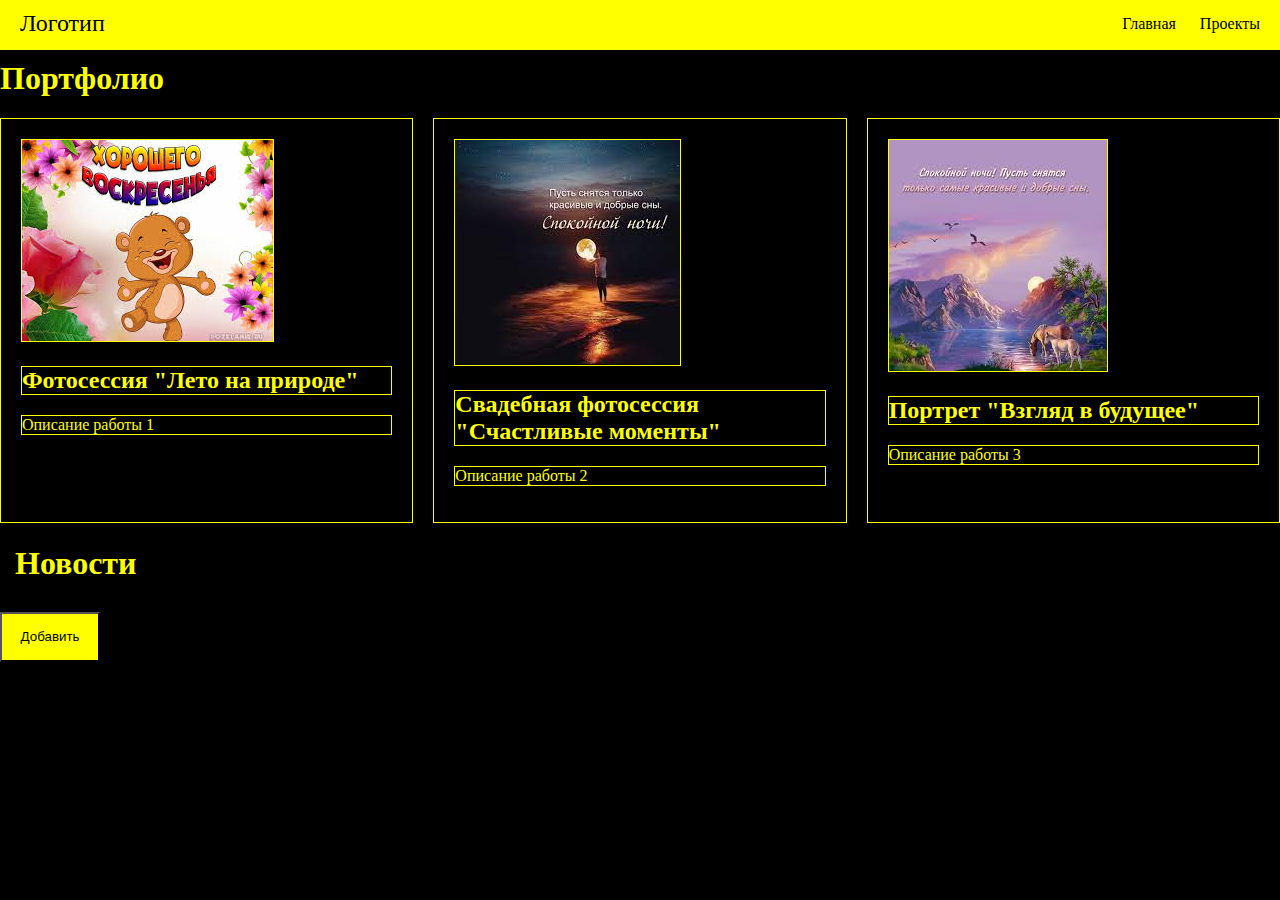
<file: index.html>
<!DOCTYPE html>
<html lang="ru">
<head>
    <meta charset="UTF-8">
    <meta name="viewport" content="width=device-width, initial-scale=1.0">
    <script src="scripts/index.js"></script>
    <title>Портфолио фотографа</title>
    <link rel="stylesheet" href="styles/style.css">
</head>
<body>
<header>
    <nav>
        <div class="logo">Логотип</div>
        <div class="menu">
            <ul>
                <li><a href="index.html">Главная</a></li>
                <li><a href="projects.html">Проекты</a></li>
            </ul>
        </div>
        <div class="burger-menu">
            <div></div>
            <div></div>
            <div></div>
        </div>
    </nav>
</header>
<main>
    <section class="portfolio">
        <h1>Портфолио</h1>
        <div class="grid">
            <!-- Превью работ -->
            <div class="preview">
                <img src="assets/1.jpg" alt="Работа 1">
                <h2>Фотосессия "Лето на природе"</h2>
                <p>Описание работы 1</p>
            </div>
            <div class="preview">
                <img src="assets/2.jpg" alt="Работа 2">
                <h2>Свадебная фотосессия "Счастливые моменты"</h2>
                <p>Описание работы 2</p>
            </div>
            <div class="preview">
                <img src="assets/3.jpg" alt="Работа 3">
                <h2>Портрет "Взгляд в будущее"</h2>
                <p>Описание работы 3</p>
            </div>
            <!-- Добавьте больше превью работ по мере необходимости -->
        </div>
    </section>
    <h1 class="news-header">Новости</h1>

    <button id="add-button">Добавить</button>
    <div class="news">
        <!-- <div class="news-item">
            <h2>Дата</h2>
            <p>10.01.2024</p>
            <div class="content">Test1</div>
        </div>
        <div class="news-item">
            <div class="date">
               <h2>Дата</h2>
               <p>10.01.2024</p>
            </div>
            <div class="content">Test2</div>
        </div> -->
    </div>
</main>
<!-- <footer>
    <p>Авторские права © 2024 Портфолио фотографа</p>
</footer> -->
<div id="addModal" class="modal">
    <div class="modal-content">
        <h2 class="modal-header">Добавить элемент</h2>
        <form id="formAdd">
            <div class="form-group">
                <label for="date">Дата*</label>
                <input class="text-input" type="text" id="date" required>
            </div>
            <div class="form-group">
                <label for="preview">Содержание*</label>
                <input class="text-input" type="text" id="preview" required>
            </div>
            <button  id ="btn-submit-add" class="btn-submit">Добавить</button>
        </form>
    </div>
</div>

<div id="updateModal" class="modal">
    <div class="modal-content">
        <h2 class="modal-header">Изменить элемент</h2>
        <form id="formUpdate">
            <div class="form-group">
                <label for="date">Дата</label>
                <input class="text-input" type="text" id="dateChange" >
            </div>
            <div class="form-group">
                <label for="preview">Содержание</label>
                <input class="text-input" type="text" id="previewChange" >
            </div>
            <button  id ="btn-submit-update"  class="btn-submit">Сохранить изменения</button>
        </form>
    </div>
</div>
<div id="deleteModal" class="modal">
    <div class="modal-content">
        <h2 class="modal-header">Удалить элемент</h2>
        <form id="formDelete">
            <button  id ="btn-submit-delete"  class="btn-submit">Удалить</button>
        </form>
    </div>
</div>
</body>
</html>
</file>
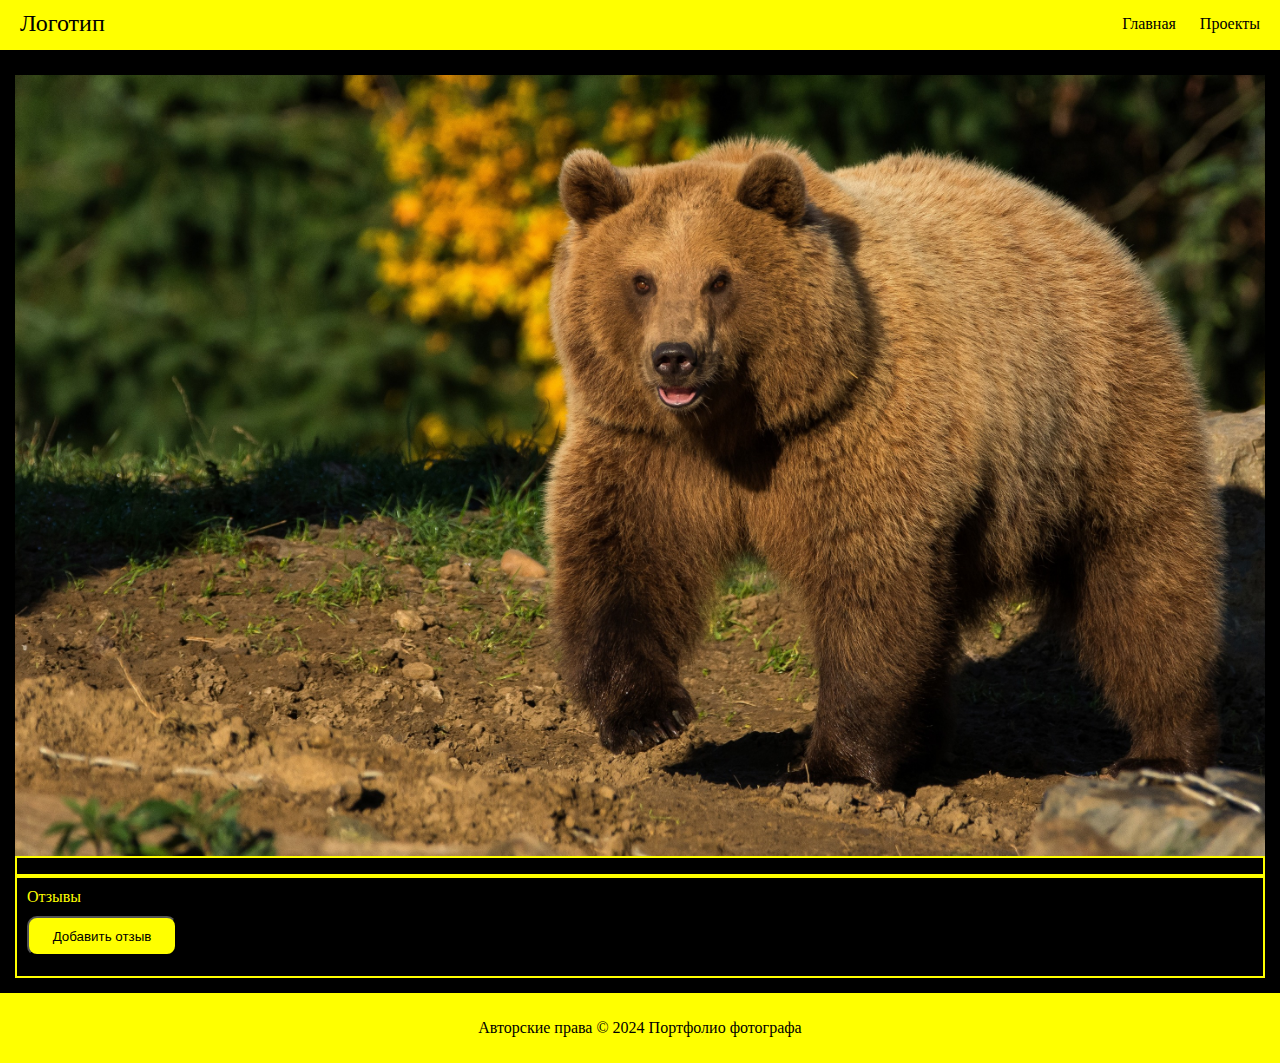
<file: project.html>
<!DOCTYPE html>
<html lang="ru">
<head>
    <link rel="stylesheet" href="styles/project.css">
    <script src="scripts/reviews.js"></script>
    <title>Медведь</title>
</head>
<header>
    <nav>
        <div class="logo">Логотип</div>
        <div class="menu">
            <ul>
                <li><a href="index.html">Главная</a></li>
                <li><a href="projects.html">Проекты</a></li>
            </ul>
        </div>
        <div class="burger-menu">
            <div></div>
            <div></div>
            <div></div>
        </div>
    </nav>
</header>
<body>
<div class="wrapper">
    <img class="image" src="assets/bear.jpg" alt="Медведь">
    <div class="description">
       
    </div>
    <div class ="reviews-wrapper">
        <div class="review-header-wrapper">
            <div>
                <label for="review-text">Отзывы</label>
                <br>
            </div>
            <button id="add-button" class="add-button">Добавить отзыв</button>
        </div>

        <div class="reviews">
           
        </div>
    </div>
</div>
<footer>
    <p>Авторские права © 2024 Портфолио фотографа</p>
</footer>
<div id="addModal" class="modal">
    <div class="modal-content">
        <h2 class="modal-header">Добавить элемент</h2>
        <form id="formAdd">
            <div class="form-group">
                <label for="name">Имя*</label>
                <input class="text-input" type="text" id="name" required>
            </div>
            <div class="form-group">
                <label for="review">Отзыв*</label>
                <textarea required class="review-input" type="text" id="review"></textarea>
            </div>
            <button  id ="btn-submit-add" class="btn-submit">Добавить</button>
        </form>
    </div>
</div>

<div id="updateModal" class="modal">
    <div class="modal-content">
        <h2 class="modal-header">Изменить элемент</h2>
        <form id="formUpdate">
            <div class="form-group">
                <label for="name-update">Имя*</label>
                <input class="text-input" type="text" id="name-update" required>
            </div>
            <div class="form-group">
                <label for="review-update">Отзыв*</label>
                 <textarea required class="review-input" type="text" id="review-update"></textarea>
            </div>
            <button  id ="btn-submit-update"  class="btn-submit">Сохранить изменения</button>
        </form>
    </div>
</div>
<div id="deleteModal" class="modal">
    <div class="modal-content">
        <h2 class="modal-header">Удалить элемент</h2>
        <form id="formDelete">
            <button  id ="btn-submit-delete"  class="btn-submit">Удалить</button>
        </form>
    </div>
</div>
</body>
</html>
</file>
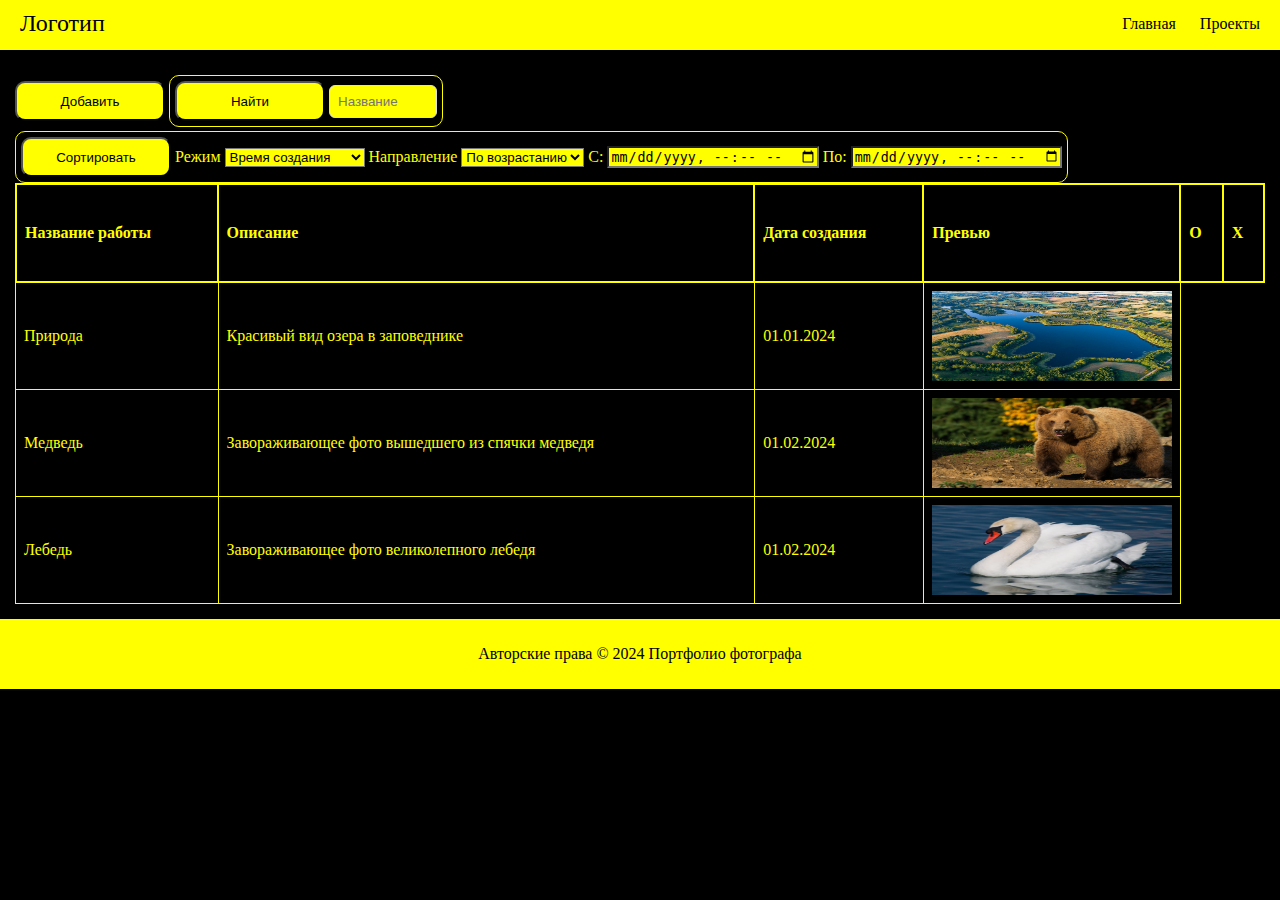
<file: projects.html>
<!DOCTYPE html>
<html lang="ru">
<head>
    <link rel="stylesheet" href="styles/projects.css">
    <script src="scripts/projects.js"></script>
    <title>Проекты</title>
</head>
<body>
<header>
    <nav>
        <div class="logo">Логотип</div>
        <div class="menu">
            <ul>
                <li><a href="index.html">Главная</a></li>
                <li><a href="projects.html">Проекты</a></li>
            </ul>
        </div>
        <div class="burger-menu">
            <div></div>
            <div></div>
            <div></div>
        </div>
    </nav>
</header>
<div class="wrapper">
    <button class="add-button">Добавить</button>
    <div id="find-wrapper">
        <button id="find-button">Найти</button>
        <input id="find-input" placeholder="Название">
    </div>
    <div id="sort-wrapper">
        <button id="sort-button">Сортировать</button>
        <label for="sort-mode">Режим</label>
        <select id="sort-mode">
            <option value="date_create">Время создания</option>
            <option value="date_update">Время обновления</option>
            <option value="name">Название</option>
        </select>
        <label for="sort-direction">Направление</label>
        <select id="sort-direction">
            <option value="asc">По возрастанию</option>
            <option value="desc">По убыванию</option>
        </select>

        <label for="startDateTime">С:</label>
        <input type="datetime-local" id="startDateTime" name="startDateTime">

        <label for="endDateTime">По:</label>
        <input type="datetime-local" id="endDateTime" name="endDateTime">
    </div>

    <div class="table-wrapper">
        <table id="table">
            <thead>
            <tr>
                <th>Название работы</th>
                <th>Описание</th>
                <th>Дата создания</th>
                <th>Превью</th>
                <th>O</th>
                <th>X</th>
            </tr>
            </thead>
            <tbody id="projects-list">
            <tr>
                <td>Природа</td>
                <td>Красивый вид озера в заповеднике</td>
                <td>01.01.2024</td>
                <td class="image-cell">
                    <a href="project.html">
                        <div class="image-wrapper">
                            <img class="image" src="assets/nature.jpg" alt="Озеро">
                        </div>
                    </a>
                </td>
            </tr>
            <tr>
                <td>Медведь</td>
                <td>Завораживающее фото вышедшего из спячки медведя</td>
                <td>01.02.2024</td>
                <td class="image-cell">
                    <a href="project.html">
                        <div class="image-wrapper">
                            <img class="image" src="assets/bear.jpg" alt="Медведь">
                        </div>
                    </a>
                </td>
            </tr>
            <tr>
                <td>Лебедь</td>
                <td>Завораживающее фото великолепного лебедя</td>
                <td>01.02.2024</td>
                <td class="image-cell">
                    <a href="project.html">
                        <div class="image-wrapper">
                                <img class="image" src="assets/bird.jpg" alt="Лебедь">
                        </div>
                    </a>
                </td>
            </tr>
            </tbody>
        </table>
    </div>
</div>
<footer>
    <p>Авторские права © 2024 Портфолио фотографа</p>
</footer>
<div id="addModal" class="modal">
    <div class="modal-content">
        <h2 class="modal-header">Добавить элемент</h2>
        <form id="formAdd">
            <div class="form-group">
                <label for="name">Название*</label>
                <input class="text-input" type="text" id="name" required>
            </div>
            <div class="form-group">
                <label for="description">Описание*</label>
                <input class="text-input" type="text" id="description" required>
            </div>
            <div class="form-group">
                <label for="date">Дата*</label>
                <input class="text-input" type="text" id="date" required>
            </div>
            <div class="form-group">
                <label for="preview">Превью*</label>
                <input class="file-input" type="file" id="preview" required>
            </div>
            <button  id ="btn-submit-add" class="btn-submit">Добавить</button>
        </form>
    </div>
</div>

<div id="updateModal" class="modal">
    <div class="modal-content">
        <h2 class="modal-header">Изменить элемент</h2>
        <form id="formUpdate">
            <div class="form-group">
                <label for="name">Название</label>
                <input class="text-input" type="text" id="nameChange" >
            </div>
            <div class="form-group">
                <label for="description">Описание</label>
                <input class="text-input" type="text" id="descriptionChange" >
            </div>
            <div class="form-group">
                <label for="date">Дата</label>
                <input class="text-input" type="text" id="dateChange" >
            </div>
            <div class="form-group">
                <label for="preview">Превью</label>
                <input class="file-input" type="file" id="previewChange" >
            </div>
            <button  id ="btn-submit-update"  class="btn-submit">Сохранить изменения</button>
        </form>
    </div>
</div>
<div id="deleteModal" class="modal">
    <div class="modal-content">
        <h2 class="modal-header">Удалить элемент</h2>
        <form id="formDelete">
            <button  id ="btn-submit-delete"  class="btn-submit">Удалить</button>
        </form>
    </div>
</div>
</body>
</html>
</file>
<file: styles/style.css>
body {
    position: absolute;
    background-color: black;
    width: 100%;
    height: 100%;
    margin: 0;
    font-size: 16px;
    color:yellow;
}

header {
    top: 0;
    position: fixed;
    width: 100%;
    background-color: yellow;
    color: black;
    padding: 10px 20px;
    height:30px;
}

nav {
    width: calc(100% - 40px);
    display: flex;
    align-items: center;
    justify-content: space-between;
}

.logo {
    font-size: 24px;
}

.menu ul {
    list-style-type: none;
    margin: 0;
    padding: 0;
}

.menu ul li {
    display: inline-block;
    margin-right: 20px;
}

.menu ul li:last-child {
    margin-right: 0;
}

.menu ul li a {
    color: black;
    text-decoration: none;
}

.burger-menu {
    display: none;
}

/* Стили для мобильного экрана */
@media only screen and (max-width: 768px) {
    .menu ul {
        display: none;
    }

    .burger-menu {
        display: block;
    }

    .burger-menu div {
        width: 25px;
        height: 3px;
        background-color: black;
        margin: 5px;
    }
}

/* Стили для главной страницы */
.grid {
    display: grid;
    grid-template-columns: repeat(auto-fit, minmax(200px, 1fr));
    grid-gap: 20px;
}

.preview {
    border: 1px solid yellow;
    background-color: black;
    padding: 20px;
}
.news {
    padding: 15px;
    width: 100%;
    display: flex;
    flex-wrap: wrap;
    gap: 20px;
}
#dd-button {
    margin-left: 15px;
}
.news-header {
    margin-bottom: 30px;
    margin-left: 15px;
}
.news-item {
    border: none;
    display: flex;
    flex-direction: column;
    align-items: flex-start;
    justify-content: center;
}
.date {
    display: flex;
    gap: 10px;
    justify-content: center;
    align-items: center;
}
.modal {
    display: none;
    position: fixed;
    z-index: 50;
    left: 0;
    top: 0;
    width: 100%;
    height: 100%;
    overflow: auto;
    background-color: rgba(0, 0, 0, 0.4);
}

.modal-content {
    position: absolute;
    top: 50%;
    left: 50%;
    transform: translate3d(-50%, -50%, 0);
    background-color: gray;
    border: 1px solid #888;
    width: 400px;
    padding: 15px;
}

 .modal-header {
    margin-top: 0;
 }
 #formAdd {
    width: 100%;
 }
.form-group {
    width: 100%;
    margin-bottom: 10px;
}

.form-group label {
    display: block;
    font-weight: bold;
    margin-bottom: 5px;
}

.form-group .text-input {
    width: -webkit-fill-available;
    padding: 8px;
    border: 1px solid #ddd;
    border-radius: 6px;
}
#find-wrapper,#sort-wrapper {
    display:inline-block;
    border: 1px solid yellow;
    border-radius: 10px;
    padding: 5px;
}
#find-input {

    width: 90px;
    padding: 8px;
    border: 1px solid #ddd;
    border-radius: 6px;
}
.file-input {
    width: 240px;
    padding: 5px;
    border: 1px solid #ddd;
    border-radius: 6px;
}
.btn-submit {
    background-color: darkblue;
    color: white;
    width: 120px;
    height: 40px;
    border-radius: 10px;
    margin-top: 10px;
    cursor: pointer;
}
.blur {
    backdrop-filter: blur(6px);
}
@media screen and (max-width: 600px) {
    table {
        display: block;
        overflow-x: auto;
        white-space: nowrap;
    }
  
    th, td {
        white-space: normal;
        padding: 5px;
    }
    .image-cell {
        width: 100px;
        height: 80px;
    }
    .modal-content {
        width: 300px;
    }
}

footer {
    height:50px;
    background-color: yellow;
    color:black;
    text-align: center;
    padding: 10px 0;
}
header {
    top: 0;
    z-index: 5;
    position: fixed;
    width: 100%;
    height:30px;
    background-color: yellow;
    color: black;
    padding: 10px 20px;
}
.logo {
    font-size: 24px;
}

.menu ul {
    list-style-type: none;
    margin: 0;
    padding: 0;
}

.menu ul li {
    display: inline-block;
    margin-right: 20px;
}

.menu ul li:last-child {
    margin-right: 0;
}

.menu ul li a {
    color: black;
    text-decoration: none;
}

.burger-menu {
    display: none;
}

/* Стили для мобильного экрана */
@media only screen and (max-width: 768px) {
    .menu ul {
        display: none;
    }

    .burger-menu {
        display: block;
    }

    .burger-menu div {
        width: 25px;
        height: 3px;
        background-color: black;
        margin: 5px;
    }
}
nav {
    width: calc(100% - 40px);
    display: flex;
    align-items: center;
    justify-content: space-between;
}
#add-button {
    width: 100px;
    height: 50px;
    background-color: yellow;
    margin-bottom: 15px;
}
.action-button-wrapper{
    display: flex;
    justify-content: center; /* Horizontally center */
    align-items: center; /* Vertically center */
}
.action-item{
    color:black;
    background-color:yellow;
    border:none;
    cursor: pointer;
}
.preview img,h2,p {
    border: 1px solid yellow;
}
footer {
    height:50px;
    background-color: yellow;
    color:black;
    text-align: center;
    padding: 10px 0;
}

main{
    margin-top: 60px;
    height:calc(100% - 90px);
}
</file>
<file: styles/project.css>
body {
    background-color: black;
    width: 100%;
    height: 100%;
    margin: 0;
    font-size: 16px;
}
.modal {
    display: none;
    position: fixed;
    z-index: 50;
    left: 0;
    top: 0;
    width: 100%;
    height: 100%;
    overflow: auto;
    background-color: rgba(0, 0, 0, 0.4);
}

.modal-content {
    position: absolute;
    top: 50%;
    left: 50%;
    transform: translate3d(-50%, -50%, 0);
    background-color: gray;
    border: 1px solid #888;
    width: 400px;
    padding: 15px;
}

 .modal-header {
    margin-top: 0;
 }
 #formAdd {
    width: 100%;
 }
.form-group {
    width: 100%;
    margin-bottom: 10px;
}

.form-group label {
    display: block;
    font-weight: bold;
    margin-bottom: 5px;
}

.form-group .text-input {
    width: -webkit-fill-available;
    padding: 8px;
    border: 1px solid #ddd;
    border-radius: 6px;
}
.btn-submit {
    background-color: darkblue;
    color: white;
    width: 120px;
    height: 40px;
    border-radius: 10px;
    margin-top: 10px;
    cursor: pointer;
}
.blur {
    backdrop-filter: blur(6px);
}
@media screen and (max-width: 600px) {
    table {
        display: block;
        overflow-x: auto;
        white-space: nowrap;
    }
  
    th, td {
        white-space: normal;
        padding: 5px;
    }
    .image-cell {
        width: 100px;
        height: 80px;
    }
    .modal-content {
        width: 300px;
    }
}
.action-item{
    color:black;
    background-color:yellow;
    border:none;
    cursor: pointer;
}
.action-button-wrapper{
    display: flex;
    justify-content: center; /* Horizontally center */
    align-items: center; /* Vertically center */
}
.add-button{
    background-color: yellow;
    color: black;
    width: 150px;
    height: 40px;
    border-radius: 10px;
    cursor: pointer;
}
.wrapper {
    margin-top: 60px;
    display: flex;
    flex-direction: column;
    width: calc(100% - 30px);
    height: calc(100% - 30px);
    padding: 15px;
    overflow: hidden;
}

.description {
    padding: 8px;
    text-align: left;
    color: yellow;
    border: 2px solid yellow;
    background-color: black;
}

.image {
    width: 100%;
    height: 100%;
}

.blur {
    backdrop-filter: blur(6px);
}
footer {
    height:50px;
    background-color: yellow;
    color:black;
    text-align: center;
    padding: 10px 0;
}
header {
    top: 0;
    position: fixed;
    width: 100%;
    height:30px;
    background-color: yellow;
    color: black;
    padding: 10px 20px;
}
.logo {
    font-size: 24px;
}

.menu ul {
    list-style-type: none;
    margin: 0;
    padding: 0;
}

.menu ul li {
    display: inline-block;
    margin-right: 20px;
}

.menu ul li:last-child {
    margin-right: 0;
}

.menu ul li a {
    color: black;
    text-decoration: none;
}

.burger-menu {
    display: none;
}

/* Стили для мобильного экрана */
@media only screen and (max-width: 768px) {
    .menu ul {
        display: none;
    }

    .burger-menu {
        display: block;
    }

    .burger-menu div {
        width: 25px;
        height: 3px;
        background-color: black;
        margin: 5px;
    }
}
nav {
    width: calc(100% - 40px);
    display: flex;
    align-items: center;
    justify-content: space-between;
}
.reviews-wrapper{
    padding: 10px;
    color:yellow;
    border: 2px solid yellow;
}
.review-header-wrapper {
    display: flex;
    flex-direction: column;
    justify-content: center;
    gap: 10px;
    margin-bottom: 10px;
}
.review-action-buttons {
    width: 100%;
    display: flex;
    align-items: center;
    justify-content: flex-start;
    gap: 20px;
}
.review{
    padding: 15px;
    border: 2px solid yellow;
}
.review-input{
    position: relative;
    max-width: 100%;
    width: -webkit-fill-available;
    padding: 8px;
    border: 1px solid #ddd;
    border-radius: 6px;
}
</file>
<file: styles/projects.css>
body {
    background-color: black;
    width: 100%;
    height: 100%;
    margin: 0;
    font-size: 16px;
}
.wrapper {
    width: calc(100% - 30px);
    height: calc(100% - 90px);
    padding: 15px;
    overflow: auto;
    margin-top: 60px;
}
.table-wrapper {
    position: relative;
    width: 100%;
    height:100%;
    overflow: auto;
}
table {
    position: relative;
    width: 100%;
    height: 100%;
    overflow: auto;
    border-collapse: separate; /* Don't collapse */
    border-spacing: 0;
}
thead {
    position: sticky;
    top: 0;
    z-index: 3;
    background-color: black;
}
td {
    position: relative;
    padding: 8px;
    text-align: left;
    border: 1px solid yellow;
    color: yellow;
    max-width: 25%;
    max-height: 100px;
    overflow: hidden;
    text-overflow: ellipsis;
}
tr{
    height: 100px;
}
tr th:not(:first-child), td:not(:first-child) {
    border-left: none;
}
tr:not(:first-child) th, td {
    border-top: none;
}

th {
    padding: 8px;
    text-align: left;
    color: yellow;
    border: 2px solid yellow;
    background-color: black;
}
.image-wrapper {
    width: 100%;
    height: 100%;
    position: relative;
    display: flex;
    align-items: center;
    justify-content: center;
}
.image-cell {
    width: 240px;
    height: 90px;
}
.image {
    position: absolute;
    width: 100%;
    height: 100%;
    cursor: pointer;
}
.add-button{
    background-color: yellow;
    color: black;
    width: 150px;
    height: 40px;
    border-radius: 10px;
    margin-bottom: 10px;
    cursor: pointer;
}
#find-wrapper input{
  background: yellow;
}

#sort-wrapper input{
  background: yellow;
}
#sort-wrapper label {
    color:yellow;
}
select{
    background: yellow;
}

#find-button, #sort-button{
    background-color: yellow;
    color: black;
    width: 150px;
    height: 40px;
    border-radius: 10px;
    margin-bottom: 0;
    cursor: pointer;
}
.modal {
    display: none;
    position: fixed;
    z-index: 50;
    left: 0;
    top: 0;
    width: 100%;
    height: 100%;
    overflow: auto;
    background-color: rgba(0, 0, 0, 0.4);
}

.modal-content {
    position: absolute;
    top: 50%;
    left: 50%;
    transform: translate3d(-50%, -50%, 0);
    background-color: gray;
    border: 1px solid #888;
    width: 400px;
    padding: 15px;
}

 .modal-header {
    margin-top: 0;
 }
 #formAdd {
    width: 100%;
 }
.form-group {
    width: 100%;
    margin-bottom: 10px;
}

.form-group label {
    display: block;
    font-weight: bold;
    margin-bottom: 5px;
}

.form-group .text-input {
    width: -webkit-fill-available;
    padding: 8px;
    border: 1px solid #ddd;
    border-radius: 6px;
}
#find-wrapper,#sort-wrapper {
    display:inline-block;
    border: 1px solid yellow;
    border-radius: 10px;
    padding: 5px;
}
#find-input {

    width: 90px;
    padding: 8px;
    border: 1px solid #ddd;
    border-radius: 6px;
}
.file-input {
    width: 240px;
    padding: 5px;
    border: 1px solid #ddd;
    border-radius: 6px;
}
.btn-submit {
    background-color: darkblue;
    color: white;
    width: 120px;
    height: 40px;
    border-radius: 10px;
    margin-top: 10px;
    cursor: pointer;
}
.blur {
    backdrop-filter: blur(6px);
}
@media screen and (max-width: 600px) {
    table {
        display: block;
        overflow-x: auto;
        white-space: nowrap;
    }
  
    th, td {
        white-space: normal;
        padding: 5px;
    }
    .image-cell {
        width: 100px;
        height: 80px;
    }
    .modal-content {
        width: 300px;
    }
}

footer {
    height:50px;
    background-color: yellow;
    color:black;
    text-align: center;
    padding: 10px 0;
}
header {
    top: 0;
    z-index: 5;
    position: fixed;
    width: 100%;
    height:30px;
    background-color: yellow;
    color: black;
    padding: 10px 20px;
}
.logo {
    font-size: 24px;
}

.menu ul {
    list-style-type: none;
    margin: 0;
    padding: 0;
}

.menu ul li {
    display: inline-block;
    margin-right: 20px;
}

.menu ul li:last-child {
    margin-right: 0;
}

.menu ul li a {
    color: black;
    text-decoration: none;
}

.burger-menu {
    display: none;
}

/* Стили для мобильного экрана */
@media only screen and (max-width: 768px) {
    .menu ul {
        display: none;
    }

    .burger-menu {
        display: block;
    }

    .burger-menu div {
        width: 25px;
        height: 3px;
        background-color: black;
        margin: 5px;
    }
}
nav {
    width: calc(100% - 40px);
    display: flex;
    align-items: center;
    justify-content: space-between;
}

.action-button-wrapper{
    display: flex;
    justify-content: center; /* Horizontally center */
    align-items: center; /* Vertically center */
}
.action-item{
    color:black;
    background-color:yellow;
    border:none;
    cursor: pointer;
}
</file>
